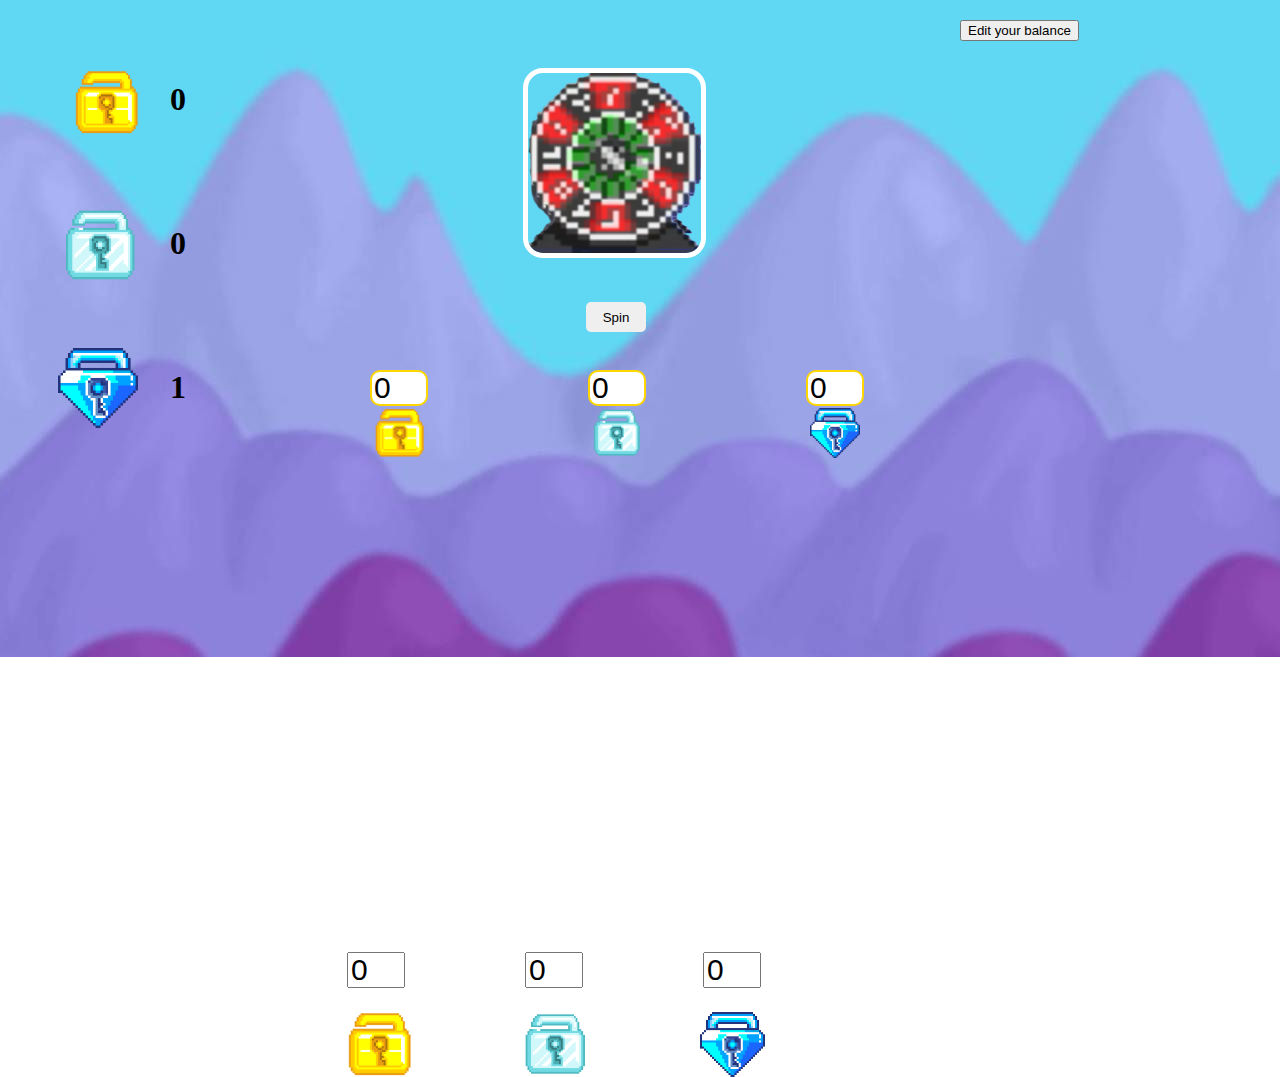
<file: index.html>
<!DOCTYPE html>
<html lang="en">
	<head>
		<title>Growtopia Casino Simulation</title>
		<link rel="stylesheet" href="styles.css">
		<meta name="viewport" content="width=device-width, initial-scale=1.0">
		<link rel="stylesheet" href="css/cheat.css">

	
	</head>
	<body>
		<header>
			<input type="submit" onclick="cheat()" value="Edit your balance" id="cheat">
		</header>
		<main id="main">
			<div class="threeLocks">
				<div class="wl">
					<img class="wl lock" src="worldLock.png" ondblclick="wlToDl()">
					
				</div>
				<div class="dl lock">
					<img class="lock" src="diamondLock.png" ondblclick="dlToWl()">
				</div>
				<input type="submit" value="Turn 100dls To 1bgl" onclick="dlToBgl()" id="dlToBgl">
				
				<div class="bgl lock">
					<img class="lock" src="blueGemLock.png" ondblclick="bglToDl()">
				</div>
			
			</div>
			
			<div class="threeLocksForBet">
				<div class="wlLogoForBet">
					<img class="wlLogoForBet1" src="worldLock.png" >
					
				</div>
				<div class="dlLogoForBet">
					<img class="dlLogoForBet1" src="diamondLock.png" >
				</div>
				<div class="bglLogoForBet">
					<img class="bglLogoForBet1" src="blueGemLock.png" >
				</div>
			
			</div>
			
			<div class="lockValue">
				<div class="wlValue">
					<h1 id="wlValue1">0</h1>
				</div>
				<div class="dlValue">
					<h1 id="dlValue1">0</h1>
				</div>
				<div class="bglValue">
					<h1 id="bglValue1">0</h1>
				</div>
			</div>
			
			<div class="betInputs">
				<div class="wlInput">
					<input type="text" maxlength="3" id="wlInput" value="0">
				</div>
				
				<div class="dlInput">
					<input type="text" maxlength="3" id="dlInput" value="0">
				</div>
				
				<div class="bglInput">
					<input type="text" maxlength="3" id="bglInput" value="0">
				</div>
			</div>
			
			<div class="wheelAndSpin">
				<div class="spinWheel">
					<img id="spin1" src="Spin1.png">
				</div>
				<div class="spinButton">
					<input onclick="spinClicked()" type="submit" value="Spin" class="spinButton" id="spinButton">
				</div>
			</div>
			
		
		</main>
		
		<div class="cheat">
			<div class="cheatLocks">
				<div class="wlCheat">
					<img src="worldLock.png" id="wlCheat">
				</div>
				<div class="dlCheat">
					<img src="diamondLock.png" id="dlCheat">
				</div>
				<div class="bglCheat">
					<img src="blueGemLock.png" id="bglCheat">
				</div>
				
				<div class="cheatInputs">
					<div class="lockCheat">
						<input type="text" maxlength="3" id="wlCheatInput" value="0">
					</div>
					<div class="lockCheat">
						<input type="text" maxlength="3" id="dlCheatInput" value="0">
					</div>
					<div class="lockCheat">
						<input type="text" maxlength="3" id="bglCheatInput" value="0">
					</div>
				
				</div>
			</div>
			
			<input type="submit" id="submitCheat" value="Save" onclick="saveEdit()">
		
		</div>
		
		<script>
			let wlTotalValue = 0;
			let dlTotalValue = 0;
			let bglTotalValue = 0;
			let allTotalValue = 0;
		
			let wlValue = 0;
			let dlValue = 0;
			let bglValue = 1;
			
			let beatGame = 0;
			let isWheelSpinning = false;
			
			function lockValueUpdater() {
				setTimeout(function(){
				if (dlValue < 100) {
					document.getElementById('dlToBgl').style.display = "none";
				}
				document.getElementById('wlValue1').innerHTML = wlValue;
				document.getElementById('dlValue1').innerHTML = dlValue;
				document.getElementById('bglValue1').innerHTML = bglValue;
				
				lockValueUpdater();
				},1)
				
				setTimeout(function() {
					if (wlValue >= 200 && dlValue >= 200 && bglValue >= 200) {
						if (beatGame == 0) {
						beatGame++;
						alert('You have beaten the game! Impressive or you just cheated? Lol');
						}
					}
				},10)
			}
			
			lockValueUpdater();
			
					
			
			let wlBet = 0;
			let dlBet = 0;
			let bglBet = 0;
			
			let winOrLose = 0;
			
			let spinTimes = 0;
			function spinClicked() {
			
				wlBet = parseInt(document.getElementById('wlInput').value);
				dlBet = parseInt(document.getElementById('dlInput').value);
				bglBet = parseInt(document.getElementById('bglInput').value);
				
				wlTotalValue = wlBet - (wlBet * 0.1);
				dlTotalValue = dlBet * 100 - (dlBet * 0.1);
				bglTotalValue = bglBet * 10000 - (bglBet * 0.1);
				
				allTotalValue = wlTotalValue + dlTotalValue + bglTotalValue + wlValue + (dlValue * 100) + (bglValue * 10000);
				
				if (allTotalValue > 2020200) {  
					alert('You cannot store all your winnings with that amount of bet');
					return;
				}

			
				isWheelSpinning = true;
				document.getElementById('spinButton').disabled = true;
				
				if (wlBet > wlValue || dlBet > dlValue || bglBet > bglValue) {
					alert('not enough funds');
					document.getElementById('spinButton').disabled = false;
					return;
				}
				
				if (wlBet > 200 || dlBet > 200 || bglBet > 200 || wlBet < 0 || dlBet < 0 || bglBet < 0 ) {
					alert('all bet value must below 200 and above 0');
					document.getElementById('spinButton').disabled = false;
					return;
				}
				
				if (wlBet % 10 !=0 || dlBet % 10 !=0 || bglBet % 10 !=0) {
					alert('Bet must be multiple of 10 eg.(10,20,30,40,50...)');
					document.getElementById('spinButton').disabled = false;
					return;
				}
				
				
				
				winOrLose = Math.floor(Math.random() * 2);
				
				
				
				spinAnimation();
				
				function spinAnimation() {
				setTimeout(function(){
				document.getElementById("spin1").src = "spin2.png";
				
				},200);
				
				setTimeout(function(){
				document.getElementById("spin1").src = "Spin1.png";
				spinTimes++;
				
				if (spinTimes == 10) {
					spinTimes = 0;
					
					
					if (winOrLose == 0) {
						bglValue = bglValue - bglBet;
						wlValue = wlValue - wlBet;
						dlValue = dlValue - dlBet;
						
						
					}
					
					if (winOrLose == 1) {
						bglValue = bglValue + bglBet - (bglBet * 0.1);
						dlValue = dlValue + dlBet - (dlBet * 0.1);
						wlValue = wlValue + wlBet - (wlBet * 0.1);
						
						if (wlValue > 200) {
							wlValue = wlValue - 100;
								if (wlValue > 200) {
									wlValue -= 100;
									dlValue++;
								}
							dlValue++;
							if (dlValue > 200) {
								dlValue = dlValue - 100;
									if (dlValue > 200) {
									dlValue -= 100;
									bglValue++;
								}
								bglValue++;
							}
							
						}
						
						
					}
					
					document.getElementById('spinButton').disabled = false;
					isWheelSpinning = false;
					return;
				}
				
				spinAnimation();
				
				},400);
				
				
			} } 
			
			
			
			
			
			function wlToDl() {
				if (isWheelSpinning || wlValue < 100 || dlValue > 199) {
					return; 
				}
				
				wlValue = wlValue - 100;
				dlValue = dlValue + 1;

				
				
			}
			
			function dlToWl() {
				if (isWheelSpinning || dlValue < 1 || wlValue > 100) {
					return; 
				}
				
				wlValue = wlValue + 100;
				dlValue = dlValue - 1;

				
				
			}
			
			function bglToDl() {
				if (isWheelSpinning || bglValue < 1 || dlValue > 100) {
					return; 
				}
				
				dlValue = dlValue + 100;
				bglValue = bglValue - 1;

				
				
			}
			
			function isDlConvertableToBgl() {
				setTimeout(function() {
					if (dlValue >= 100) {
						document.getElementById('dlToBgl').style.display = "block";
						if (dlValue < 100) {
							document.getElementById('dlToBgl').style.display = "none";
						}
					}
					isDlConvertableToBgl();
				},1)
				
				
			}
			
			isDlConvertableToBgl();
			
			function dlToBgl() {
				if (isWheelSpinning || dlValue < 100 || bglValue > 199) {
					return; 
				}
				
				dlValue = dlValue - 100;
				bglValue = bglValue + 1;
			}
			
			
		
		</script>
		
		<script src="cheat.js"></script>
		
		<script>
			console.log('update 1');
		</script>
	
	</body>

</html>
</file>
<file: styles.css>
/* width */
::-webkit-scrollbar {
  width: 10px;
}

/* Track */
::-webkit-scrollbar-track {
  background: #f1f1f1; 
}
 
/* Handle */
::-webkit-scrollbar-thumb {
  background: #888; 
}

/* Handle on hover */
::-webkit-scrollbar-thumb:hover {
  background: #555; 
}




body {
	background-image: url("background.jpg");
	background-repeat: no-repeat;
	background-position: 20% 0%;
	overflow: hidden;
}

.lock {
	height: 200px;
	position: relative;
	top: 130px;
	
}

.wl .lock {
	height: 65px;
	top: 70px;
	left: 75px;
	position: absolute;
	
}



.wl :hover {
	height: 75px;
	top: 65 px;
	left: 70px;
	position: absolute;
	
}




.dl .lock {
	height: 75px;
	top: 70px;
	left: 55px;
	position: absolute;
	
}

.dl .lock:hover {
	height: 85px;
	left: 50px;
	top: 70px;
}

.bgl .lock {
	height: 80px;
	position: relative;
	left: 50px;
	top: 10px;
}

.bgl .lock:hover {
	height: 90px;
	left: 48px;
	top: 5px;
}

.lockValue {
	position: absolute;
	display: flex;
	gap: 4rem;
	flex-direction: column;
	top: 60px;
	left: 170px;
}

.betInputs {
	position: absolute;
	display: flex;
	flex-direction: rows;
	gap: 10rem;
	left: 370px;
	top: 370px;
}

.betInputs input{
	border: 2px solid gold;
	border-radius: 10px;
	width: 50px;
	height: 30px;
	font-size: 30px;
}

.threeLocksForBet {
	position: absolute;
	display: flex;
	height: 100px;
	gap: 10.5rem;
	left: 375px;
}

.threeLocksForBet img{
	height: 50px;
}

.wheelAndSpin {
	display: flex;
	flex-direction: column;
	top: -340px;
	left: 530px;
	position: relative;
	gap: 5rem;
}

#spin1 {
	
	height: 180px;
	border: 5px solid white;
	border-radius: 20px;
	left: -15px;
	position: relative;
	
}

.spinButton {
	position: relative;
	left: 24px;
	top: -20px;
	border-radius: 5px;
	border: 0px solid black;
	height: 30px;
	width: 60px;
}

.spinButton .spinButton:hover {
	border: 3px solid gold;
	height: 35px;
	width: 65px;
	left: 22px;
	top:-23px;
}

.spinButton .spinButton:active {
	background-color: lightblue;
	
}

#dlToBgl {
	position: absolute;
	top: 290px;
	left: 33px;
	border-radius: 20px;
	border: 1px solid gold;
	font-family: georgia;
	display: none;
	
}

#dlToBgl:hover {
	background: lightblue;
}

#dlToBgl:active {
	background: rgba(62.7,12.5,94.1,0.3);
	color: white;
	
	
}

#cheat {
	position: absolute;
	left: 960px;
	top: 20px;
	
}

@media (max-width: 480px) {
  body {
	background-image: url("background.jpg");
	background-repeat: no-repeat;
	background-position: 20% 0%;
	overflow: hidden;
}

.lock {
	top: 130px;
}

.wl .lock {
	height: 35px;
	top: 40px;
	left: 35px;
	position: absolute;
	
}

.dl .lock {
	height: 40px;
	top: -10px;
	left: 25px;
	position: absolute;
	
}

.dl .lock:hover {
	height: 40px;
	left: 25px;
	top: -10px;
}

.bgl .lock {
	height: 45px;
	position: relative;
	left: 22px;
	top: -120px;
}

.bgl .lock:hover {
	height: 45px;
	left: 22px;
	top: -120px;
}

.lockValue {
	position: absolute;
	display: flex;
	gap: 1.3rem;
	flex-direction: column;
	top: 20px;
	left: 80px;
	font-size: 0.9rem;
}

.betInputs {
	position: absolute;
	display: flex;
	flex-direction: rows;
	gap: 3rem;
	left: 62px;
	top: 530px;
}

.betInputs input{
	border: 2px solid gold;
	border-radius: 10px;
	width: 50px;
	height: 30px;
	font-size: 30px;
}

.threeLocksForBet {
	position: absolute;
	display: flex;
	height: 100px;
	gap: 3.5rem;
	left: 65px;
	top: 580px;
}

.threeLocksForBet img{
	height: 50px;
}

.wheelAndSpin {
	display: flex;
	flex-direction: column;
	top: -350px;
	left: 180px;
	position: relative;
	gap: 5rem;
}

#spin1 {
	
	height: 180px;
	border: 5px solid white;
	border-radius: 20px;
	left: -15px;
	position: relative;
	
	
}

.spinButton input {
	position: relative;
	left: -140px;
	top: 70px;
	border-radius: 5px;
	border: 1px solid black;
	height: 50px;
	width: 250px;
	font-size: 40px;
	
}

.spinButton .spinButton:hover {
	border: 1px solid gold;
	height: 50px;
	width: 250px;
	left: -140px;
	top:70px;
}

.spinButton .spinButton:active {
	background-color: lightblue;
	
}

#dlToBgl {
	position: absolute;
	top: 290px;
	left: 33px;
	border-radius: 20px;
	border: 1px solid gold;
	font-family: georgia;
	display: none;
	
}

#dlToBgl:hover {
	background: lightblue;
}

#dlToBgl:active {
	background: rgba(62.7,12.5,94.1,0.3);
	color: white;
	
	
}
}
</file>
<file: css/cheat.css>
#wlCheat,#dlCheat,#bglCheat {
	height: 65px;
	position: relative;
	left: 340px;
	top: 300px;
}

.cheatLocks {
	display: flex;
	gap: 7rem;
	
	
}

.cheatInputs {
	display: flex;
	gap: 7.5rem;
	top: 240px;
	left: -190px;
	position: relative;
	
	
	
}

#wlCheatInput,#dlCheatInput,#bglCheatInput {
	width: 50px;
	height: 30px;
	font-size: 30px;
	
	
	
}

#submitCheat {
	height: 40px;
	width: 100px;
	font-size: 25px;
	border-radius: 20px;
	border: 1px solid green;
	left: 500px;
	position: absolute;
	top: 160px;
	display: none;
}

#submitCheat:hover {
	background-color: lightblue;
	
}

#submitCheat:active {
	color: red;
	border: 2px solid red;
	
}

@media (max-width: 480px) {
	#cheat {
		position: absolute;
		left: 20px;
		top: 4px;
	}
	
	#submitCheat {
		position: absolute;
		left: 140px;
	}
	
	.cheatInputs {
	display: flex;
	gap: 2.4rem;
	top: 300px;
	left: -240px;
	position: relative; }
	
	#wlCheat,#dlCheat,#bglCheat {
	height: 65px;
	position: relative;
	left: 50px;
	top: 350px;
}

.cheatLocks {
	display: flex;
	gap: 2rem;
	
	
	
}
	
	
	
}
	
	
}
</file>
